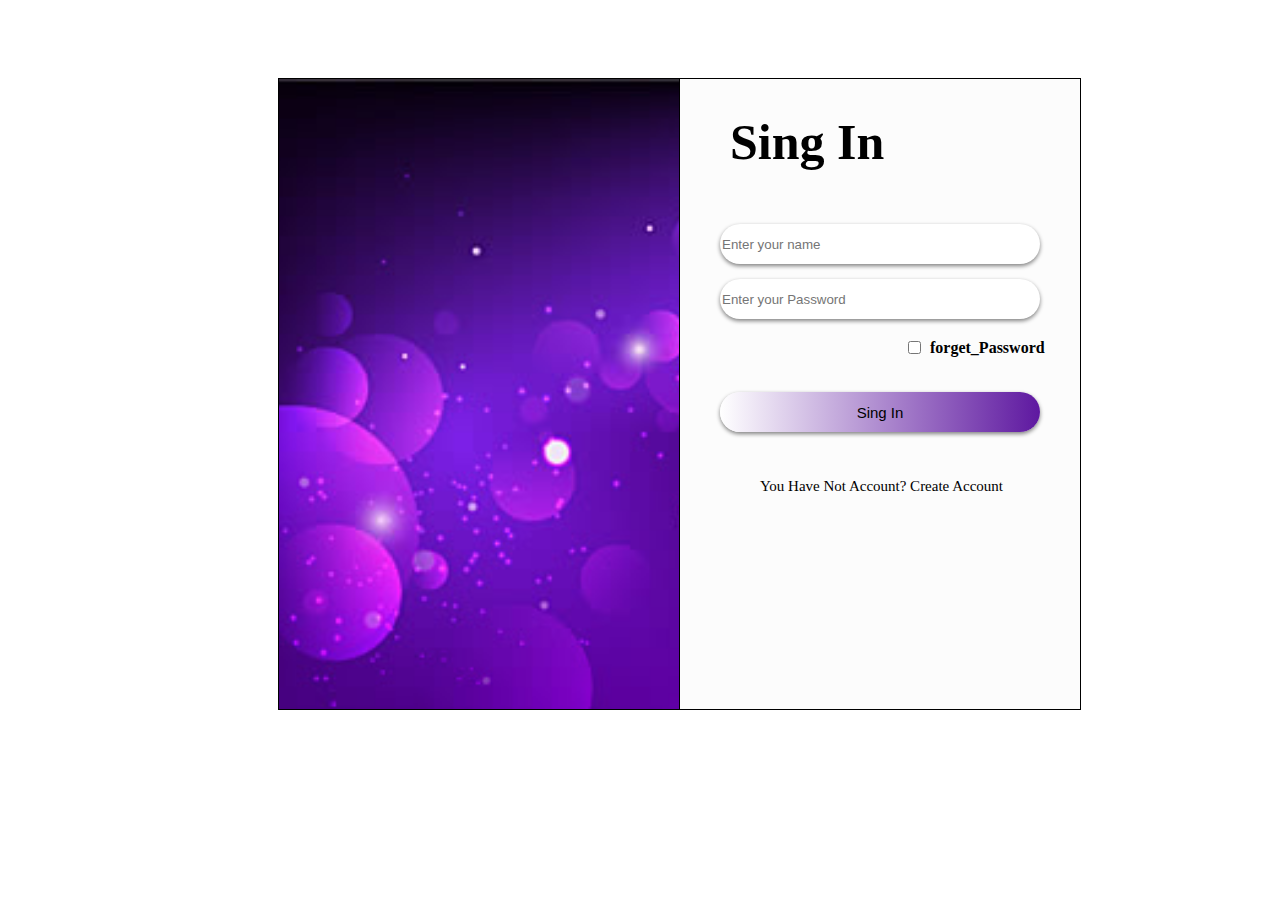
<file: Login_Page/index.html>
<html>
    <head>
        <link rel="stylesheet" href="login.css">
        <title>Login Page</title>
    </head>
    <body>
        <div class="contener">
            <div class="left">
              <h1>Sing In</h1>  
             <form>
                <input type="text" placeholder="Enter your name">
                <input type="text" placeholder="Enter your Password">
                <input type="checkbox" value="forgetPassword"  class="c1"><b>forget_Password</b>
                <input type="submit" value="Sing In" class="btn">
             </form>
            <p>You Have Not Account? Create Account</p> 
            </div>
        </div>
    </body>
    </html>
</file>
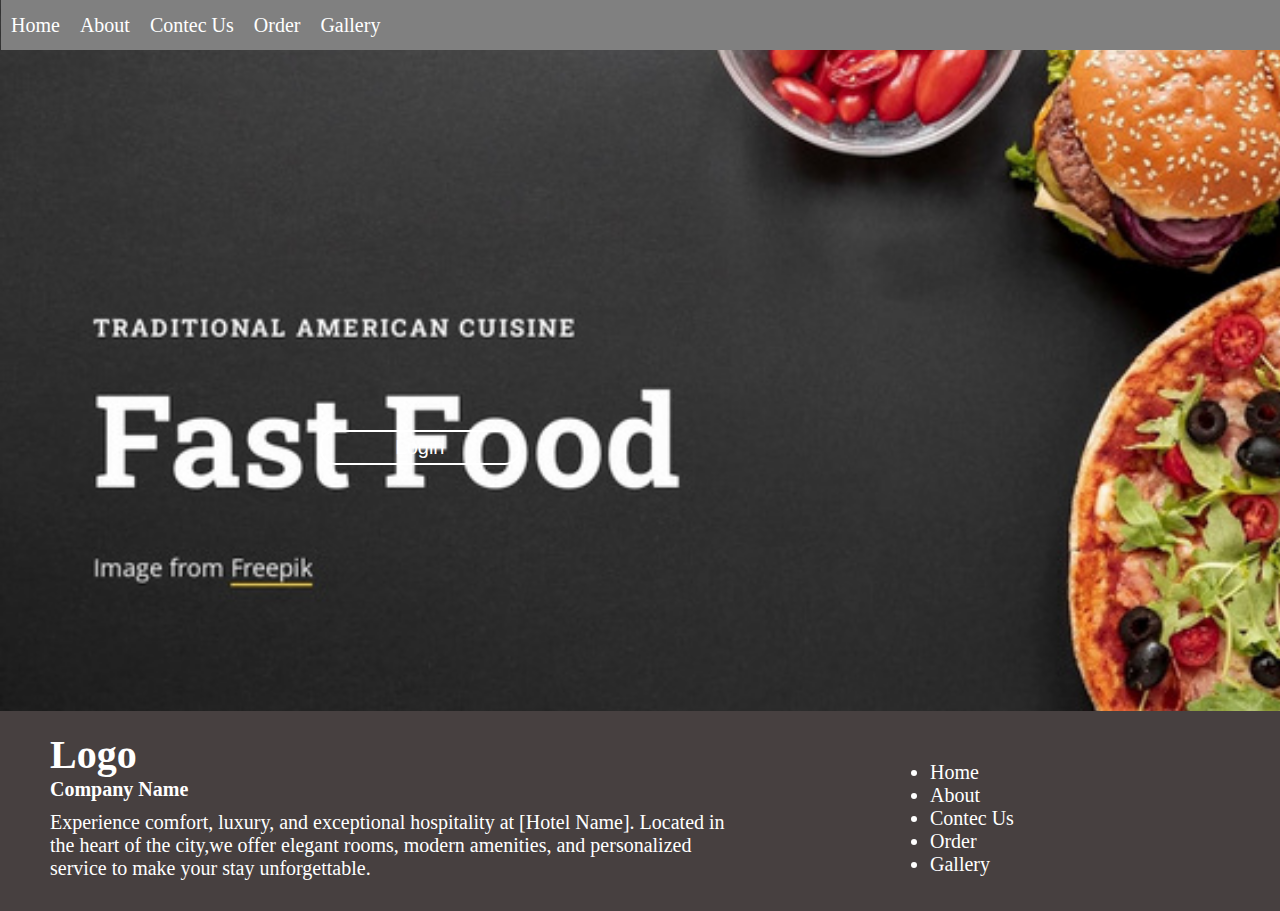
<file: Hero_Section/Hero_section.html>
<html>
        <head>
            <title>Hero Section</title>
            <link rel="stylesheet" href="Hero.css">
            <title>Hero Section</title>
        </head>
        <body>
                <nav>
                    <ul class="navber">
                        <li>Home</li>
                        <li>About</li>
                        <li>Contec Us</li>
                        <li>Order</li>
                        <li>Gallery</li>
                    </ul>
                    
                </nav>
                <span>
                    <p><input type="button" value="Login" class="btn"></p>
                </span>
                <div class="footer">
                    <div class="link1">
                       <ul class="menu">
                            <li>Home</li>
                            <li>About</li>
                            <li>Contec Us</li>
                            <li>Order</li>
                            <li>Gallery</li>
                    </ul>
                    </div>
                    <div class="link2">
                        <h1>Logo</h1>
                        <h3>Company Name</h3>
                        <p>Experience comfort, luxury, and exceptional
                            hospitality at [Hotel Name]. Located in the 
                            heart of the city,we offer elegant rooms, 
                            modern amenities, and personalized service
                             to make your stay unforgettable.
                            <br> 
                        </p>
                    </div>
                </div>
            
        </body>
    </html>
</file>
<file: Login_Page/login.css>
.contener
{
    border: 1px solid black;
    height: 70vh;
    width: 800px;
    display: flex;
    align-items: center;
    position: relative;
    right: -270px;
    top: 70px;
    background-image: url(b1.jpg);
    background-size: cover;
    background-position: center;
    background-repeat: no-repeat;
}
.left{
    background-color: rgb(252, 252, 252);
    position: relative;
    width: 400px;
    height: 70vh;
    border: 1px solid black;
    align-items: center;
    right: -400px;
}
h1{

    position: relative;
    right: -50px;
    font-size: 50px;
}
input[type="text"]{
    position: relative;
    right: -40px;
    width: 320px;
    top:20px;
    height: 40px;
    border-radius: 50px 50px;
    border: none;
    margin-bottom: 15px;
    box-shadow: 0px 2px 4px 0px gray;
}
.c1{
    font-size: 10px;
    position: relative;
    top: 70px;
    left: -100px;
}
b{

    position: relative;
    left: 250px;
    top: 25px;
}
.btn{
    position: relative;
    top:60px;
    height: 40px;
    width: 320px;
    right: -40px;
    border-radius: 50px 50px;
    border: none;
    font-size: 15px;
    background:linear-gradient(to left ,rgb(94, 24, 160),white);
    box-shadow: 0px 2px 4px 0px gray;

}
p{
    
    position: relative;
    top: 90px;
    right: -80px;
    font-size: 15px;
}
</file>
<file: Hero_Section/Hero.css>
*{
    margin: 0;
    padding: 0;
}
body{
    background-image: url(b2.jpg);
    background-size: cover;
    background-repeat: no-repeat;
}
.navber
{
    display: flex;
    align-items: center;
    list-style: none;
    position:fixed;
    gap: 20px;
    margin-left: 1px;
    font-size: 20px;
    color: white;
    background-color: gray;
    width: 100%;
    height: 50px;
    padding-left: 10px;
     
}
li:hover{
    color:red;
    transform: scale(1.2);
}
.btn{
    position: relative;
    top: 400px;
    right: -300px;
    height: 35px;
    width: 200px;
    border-radius: 15px 15px;
    border: 2px solid white;
    background: transparent;
    font-size: 20px;
    color: white;
}
.btn:hover
{
    color: rgb(40, 167, 57);
    border:2px solid rgb(42, 165, 73);
}
.footer
{
    position: relative;
    top:676px;
    background-color: rgb(71, 64, 64);
    height: 200px;
    width: 100%;
}
.link1
{
    position: relative;
    right: -830px;
    width: 200px;
    height: 100px;
    flex-wrap: wrap;
       

    
}
.link2
{
    width: 700px;
    height: 200px;
    position: relative;
    flex-wrap: wrap;
    top:-100px;
    margin-left: 30px;
    
}
h1{
    color: white;
    font-size: 40px;
    position: relative;
    top: 20px;
    right: -20px;
}
h3{
    color: white;
    font-size: 20px;
    position: relative;
    top: 20px;
    right: -20px;
}
p{
    color: white;
    position: relative;
    top:30px;
    right: -20px;
    font-size: 20px;
}
.menu
{
    color: white;
    font-size: 20px;
    position: relative;
    right: -100px;
    top:50px;
    gap: 30px;
}
</file>
